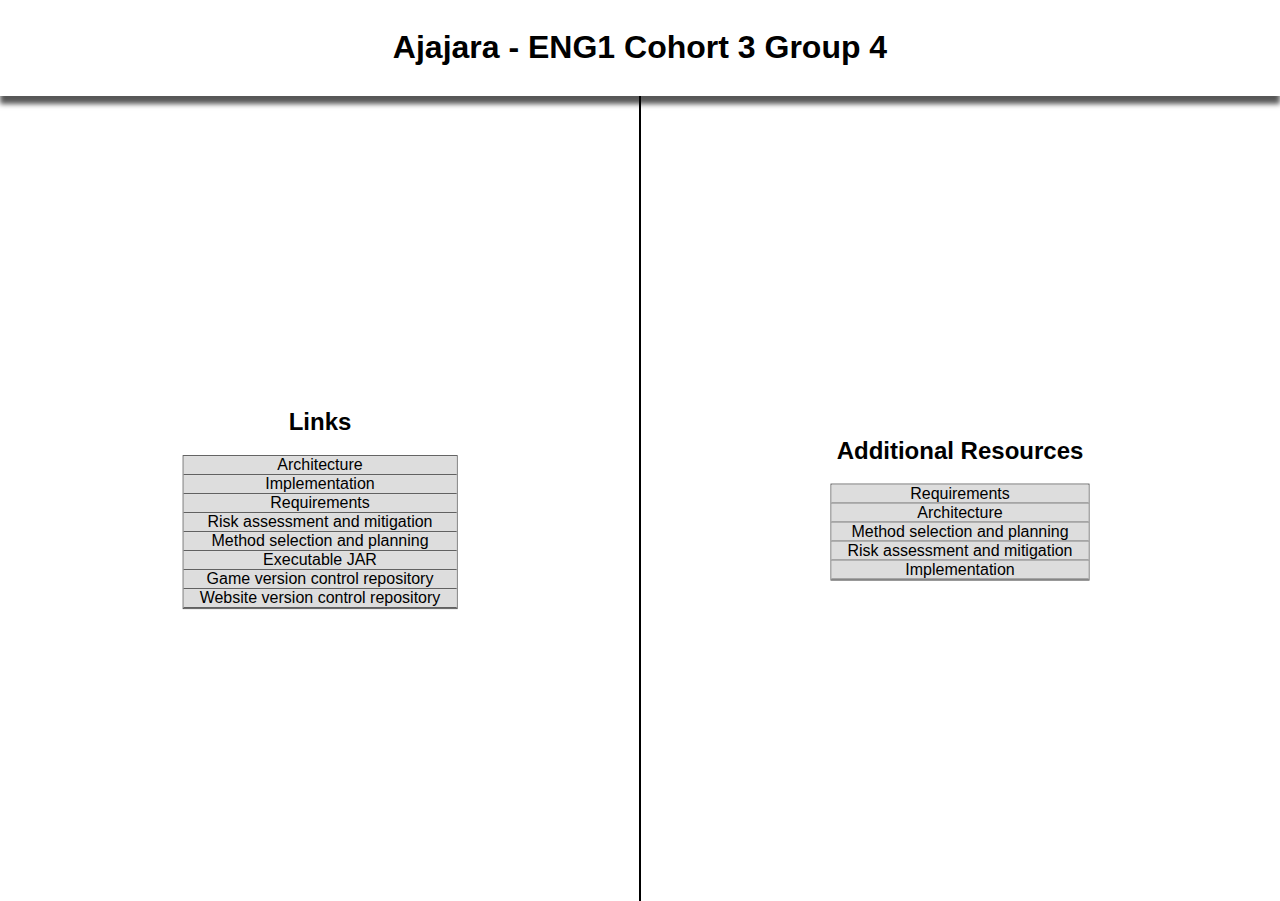
<file: index.html>
<!DOCTYPE html>
<html lang="en">
  <head>
    <title>Ajajara</title>
    <link rel="stylesheet" href="css/index.css">
    <link rel="icon" href="images/favicon.ico">
  </head>

  <body>

    <div class="header">
      <h1>Ajajara - ENG1 Cohort 3 Group 4</h1>
    </div>

    <div class="split left">
      <div class="centred">
        <h2>Links</h2>
        <!-- Fill these in before submission. Cannot create GitHub pages site on a private repository -->
        <ul class="vertical-links-container">
          <li class="vertical-link"><a class="vertical-link-text" href="https://drive.google.com/file/d/1-U9QK1hlwryjeDYNv3jE0s0u2gwyylUr/view?usp=sharing">Architecture</a></li>
          <li class="vertical-link"><a class="vertical-link-text" href="https://drive.google.com/file/d/1-VoBIPJBwkPvB-D99nQ_22nd-YxIyso5/view?usp=sharing">Implementation</a></li>
          <li class="vertical-link"><a class="vertical-link-text" href="https://drive.google.com/file/d/1-XU_cFHndgs1YTXXk2eiMnDuxtoKbzjJ/view?usp=sharing">Requirements</a></li>
          <li class="vertical-link"><a class="vertical-link-text" href="https://drive.google.com/file/d/1-XxV6oONxAR9hr5Gb70Wf5hN-XP4q-l0/view?usp=sharing">Risk assessment and mitigation</a></li>
          <li class="vertical-link"><a class="vertical-link-text" href="https://drive.google.com/file/d/1-WMsdU4xrc5KkP3oNKxRLN6qdqkhNTV3/view?usp=sharing">Method selection and planning</a></li>
          <li class="vertical-link"><a class="vertical-link-text" href="/a1-website/assets/Ajajara-1.0.0.jar">Executable JAR</a></li>
          <li class="vertical-link"><a class="vertical-link-text" href="https://github.com/ENG1G4/assessment1">Game version control repository</a></li>
          <li class="vertical-link"><a class="vertical-link-text" href="https://github.com/ENG1G4/a1-website">Website version control repository</a></li>
        </ul>
      </div>
    </div>

    <div class="split right">
      <div class="centred">
        <h2>Additional Resources</h2>

        <!-- For things that would have been in an appendix. -->
        <!-- Each page has a list with links to files. -->
        <ul class="vertical-links-container">
          <li class="vertical-link"><a class="vertical-link-text" href="/a1-website/requirements.html">Requirements</a></li>
          <li class="vertical-link"><a class="vertical-link-text" href="/a1-website/architecture.html">Architecture</a></li>
          <li class="vertical-link"><a class="vertical-link-text" href="/a1-website/methodology.html">Method selection and planning</a></li>
          <li class="vertical-link"><a class="vertical-link-text" href="/a1-website/risk.html">Risk assessment and mitigation</a></li>
          <li class="vertical-link"><a class="vertical-link-text" href="/a1-website/implementation.html">Implementation</a></li>
        </ul>
      </div>
    </div>

  </body>
</html>
</file>
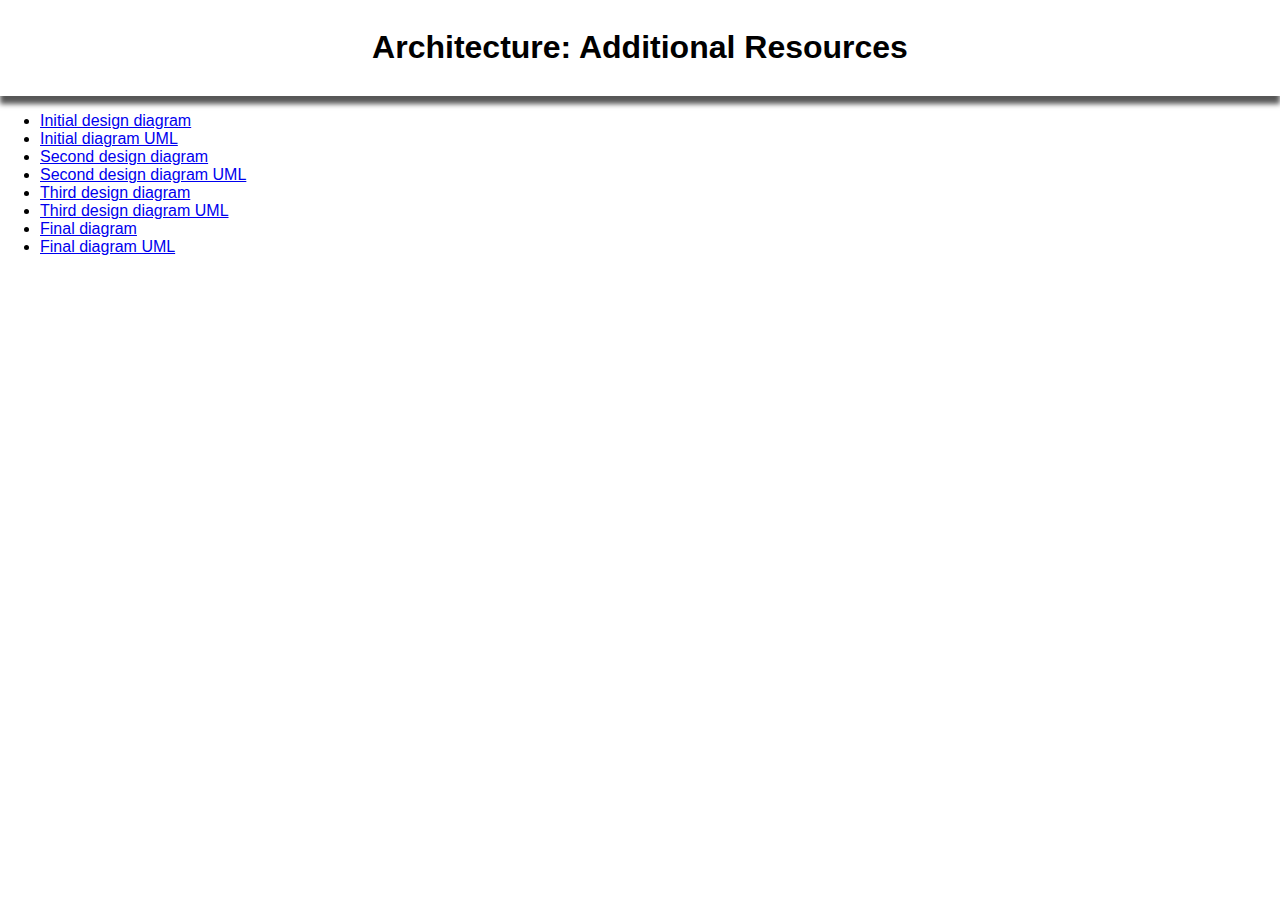
<file: architecture.html>
<!DOCTYPE html>
<html lang="en">
<head>
  <meta charset="UTF-8">
  <link rel="stylesheet" href="css/index.css">
  <link rel="icon" href="images/favicon.ico">
  <title>Architecture | Ajajara</title>
</head>
<body>
  <div class="header">
    <h1>Architecture: Additional Resources</h1>
  </div>

  <ul>
    <li><a href="/a1-website/assets/architecture/Initial.svg">Initial design diagram</a></li>
    <li><a href="/a1-website/assets/architecture/Initial%20UML.txt">Initial diagram UML</a></li>
    <li><a href="/a1-website/assets/architecture/Second.svg">Second design diagram</a></li>
    <li><a href="/a1-website/assets/architecture/Second%20UML.txt">Second design diagram UML</a></li>
    <li><a href="/a1-website/assets/architecture/Third.svg">Third design diagram</a></li>
    <li><a href="/a1-website/assets/architecture/Third%20UML.txt">Third design diagram UML</a></li>
    <li><a href="/a1-website/assets/architecture/Final.svg">Final diagram</a></li>
    <li><a href="/a1-website/assets/architecture/Final%20UML.txt">Final diagram UML</a></li>
  </ul>
</body>
</html>
</file>
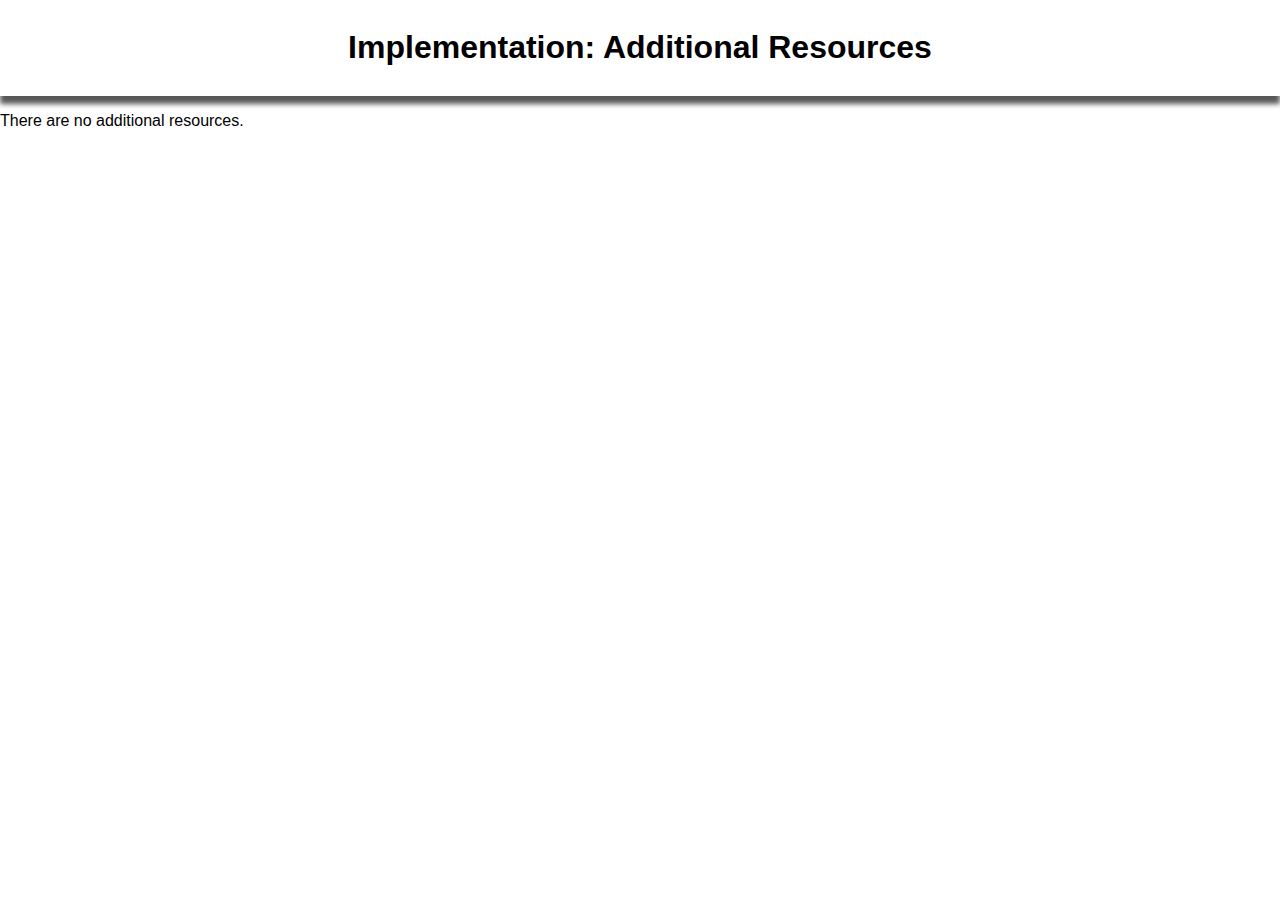
<file: implementation.html>
<!DOCTYPE html>
<html lang="en">
  <head>
    <meta charset="UTF-8">
    <link rel="stylesheet" href="css/index.css">
    <link rel="icon" href="images/favicon.ico">
    <title>Implementation | Ajajara</title>
  </head>
  <body>
    <div class="header">
      <h1>Implementation: Additional Resources</h1>
    </div>

    <p>There are no additional resources.</p>

  </body>
</html>
</file>
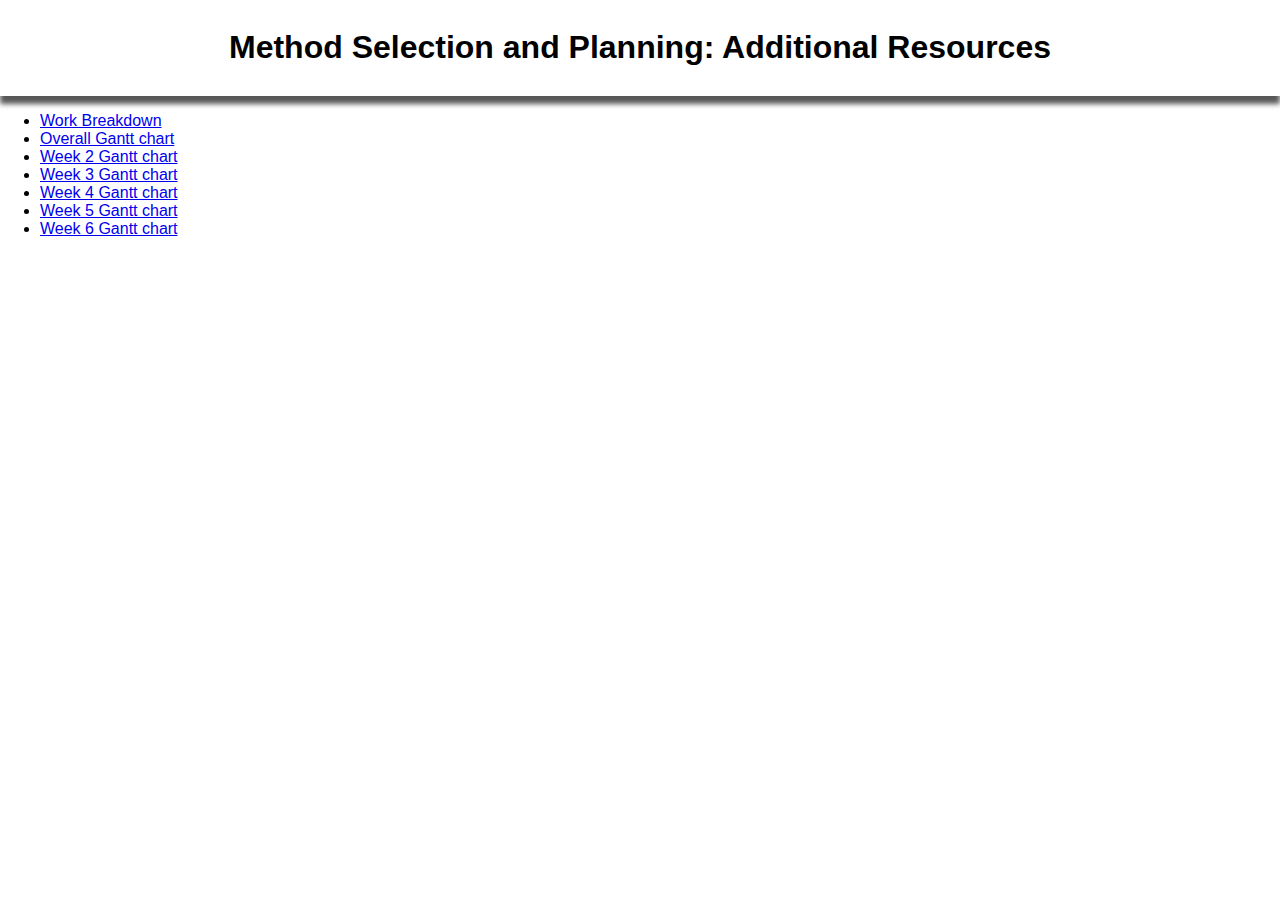
<file: methodology.html>
<!DOCTYPE html>
<html lang="en">
<head>
  <meta charset="UTF-8">
  <link rel="stylesheet" href="css/index.css">
  <link rel="icon" href="images/favicon.ico">
  <title>Method Selection and Planning | Ajajara</title>
</head>
<body>
  <div class="header">
    <h1>Method Selection and Planning: Additional Resources</h1>
  </div>

  <ul>
    <li><a href="/a1-website/assets/planning/Work%20Breakdown.svg">Work Breakdown</a></li>
    <li><a href="/a1-website/assets/planning/Overall%20Gantt%20Chart.svg">Overall Gantt chart</a></li>
    <li><a href="/a1-website/assets/planning/Week%202.svg">Week 2 Gantt chart</a></li>
    <li><a href="/a1-website/assets/planning/Week%203.svg">Week 3 Gantt chart</a></li>
    <li><a href="/a1-website/assets/planning/Week%204.svg">Week 4 Gantt chart</a></li>
    <li><a href="/a1-website/assets/planning/Week%205.svg">Week 5 Gantt chart</a></li>
    <li><a href="/a1-website/assets/planning/Week%206.svg">Week 6 Gantt chart</a></li>
  </ul>
</body>
</html>
</file>
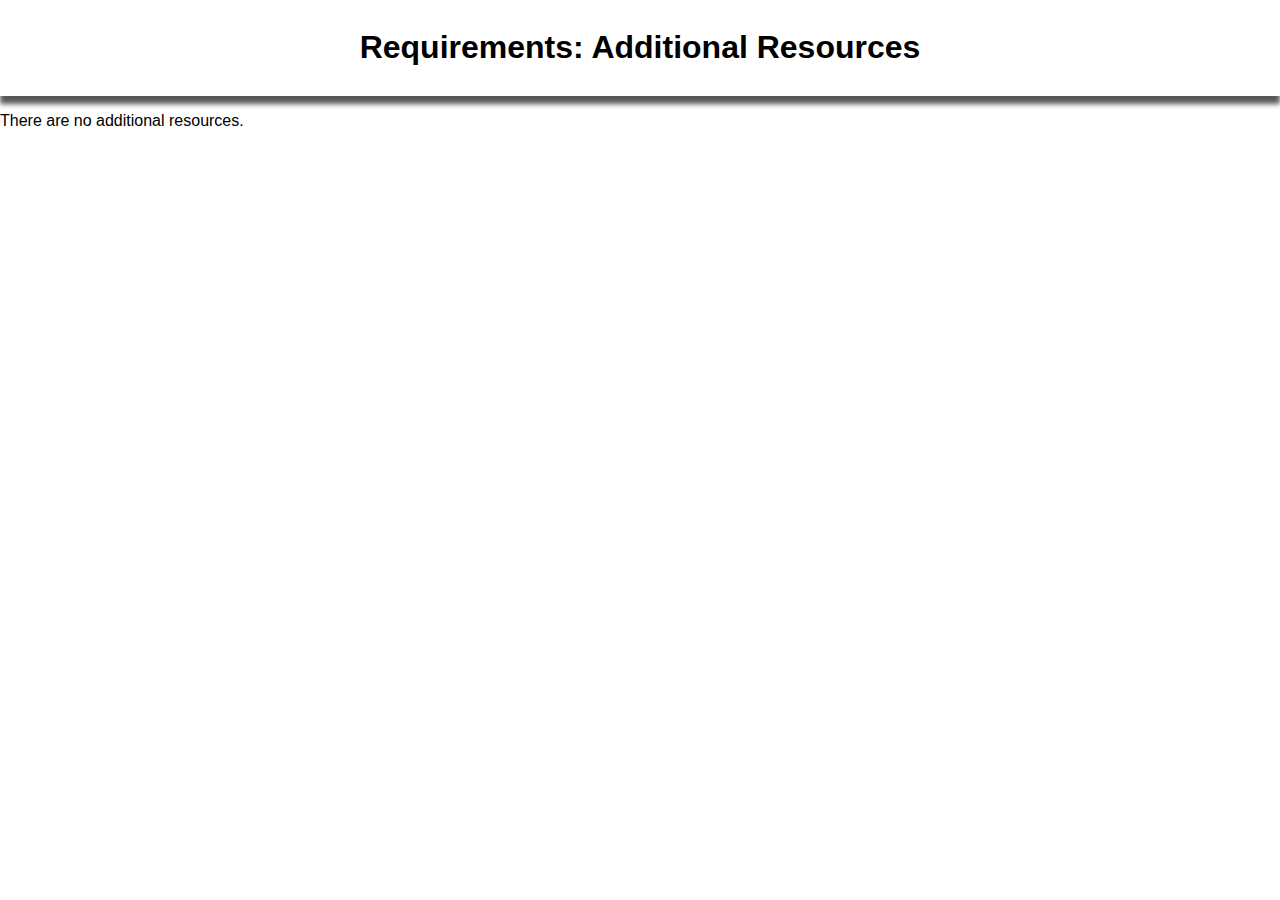
<file: requirements.html>
<!DOCTYPE html>
<html lang="en">
  <head>
    <meta charset="UTF-8">
    <link rel="stylesheet" href="css/index.css">
    <link rel="icon" href="images/favicon.ico">
    <title>Requirements | Ajajara</title>
  </head>
  <body>
    <div class="header">
      <h1>Requirements: Additional Resources</h1>
    </div>

    <p>There are no additional resources.</p>

  </body>
</html>
</file>
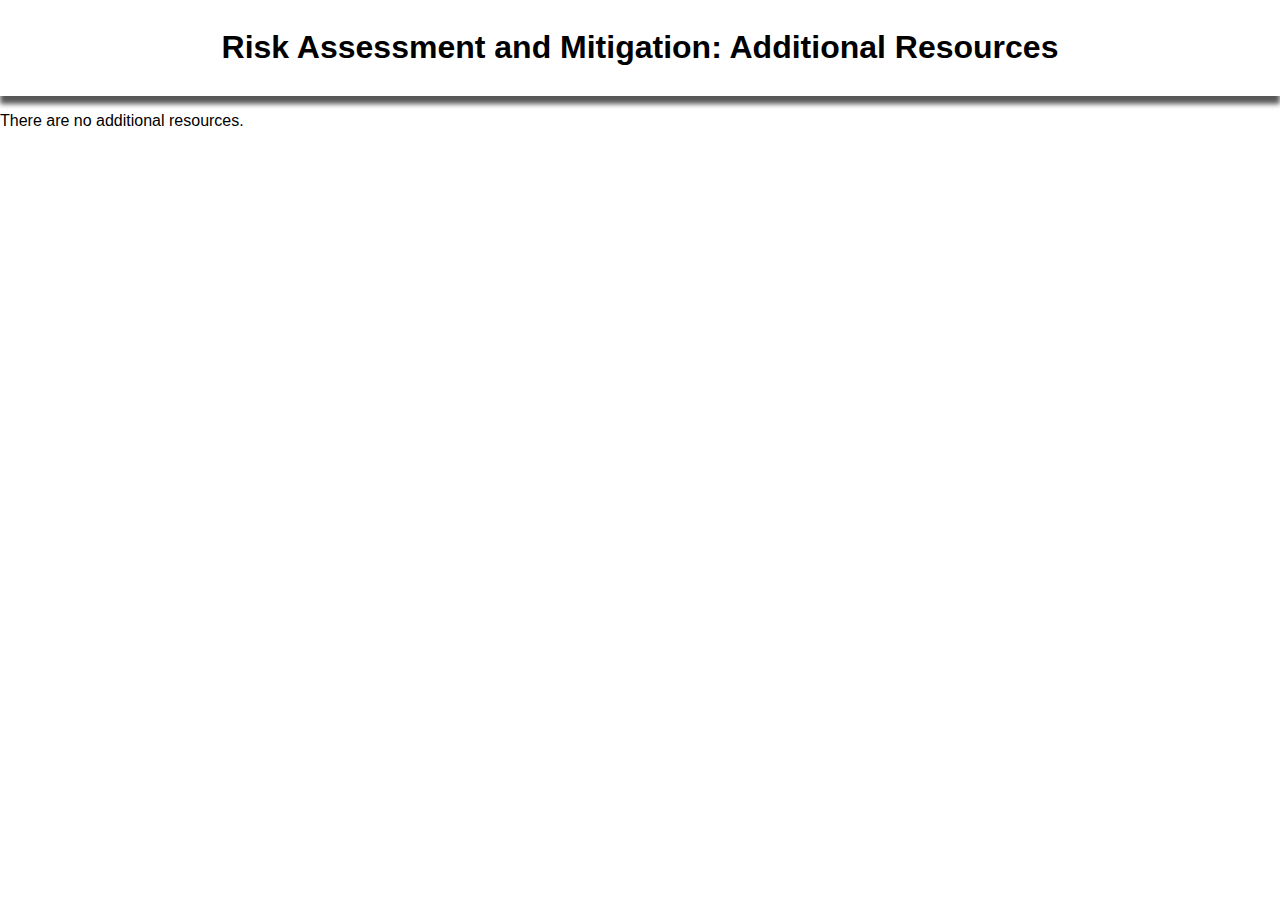
<file: risk.html>
<!DOCTYPE html>
<html lang="en">
  <head>
    <meta charset="UTF-8">
    <link rel="stylesheet" href="css/index.css">
    <link rel="icon" href="images/favicon.ico">
    <title>Risk Assessment and Mitigation | Ajajara</title>
  </head>
  <body>
    <div class="header">
      <h1>Risk Assessment and Mitigation: Additional Resources</h1>
    </div>

    <p>There are no additional resources.</p>

  </body>
</html>
</file>
<file: css/index.css>
body {
  margin: 0;
  font-family: Arial, serif;
}

h1 {
  text-align: center;
}

.header {
  padding: 8px 16px;
  box-shadow: 0px 8px 5px 0px rgba(0, 0, 0, .66);
}

/* https://www.w3schools.com/howto/howto_css_split_screen.asp */
.split {
  height: 89.5%;
  width: 50%;
  position: absolute;
  overflow-x: hidden;
}

.left {
  left: 0;
  border-right: 1px solid black;
}

.right {
  right: 0;
  border-left: 1px solid black;
}

.centred {
  position: absolute;
  top: 50%;
  left: 50%;
  transform: translate(-50%, -50%);
  text-align: center;
}

.vertical-links-container {
  list-style-type: none;
  margin: 0;
  padding: 0;
  width: fit-content;
  border: 1px solid #555;
}

.vertical-link {
  display: block;
  background-color: #dddddd;
  text-align: center;
  border-bottom: 1px solid #555;
}

.vertical-link:hover {
  background-color: #555555;
  color: white;
}

.vertical-link:hover a {
  color: white;
}

.vertical-link-text {
  text-decoration: none;
  padding: 8px 16px;
  color: black;
}
</file>
